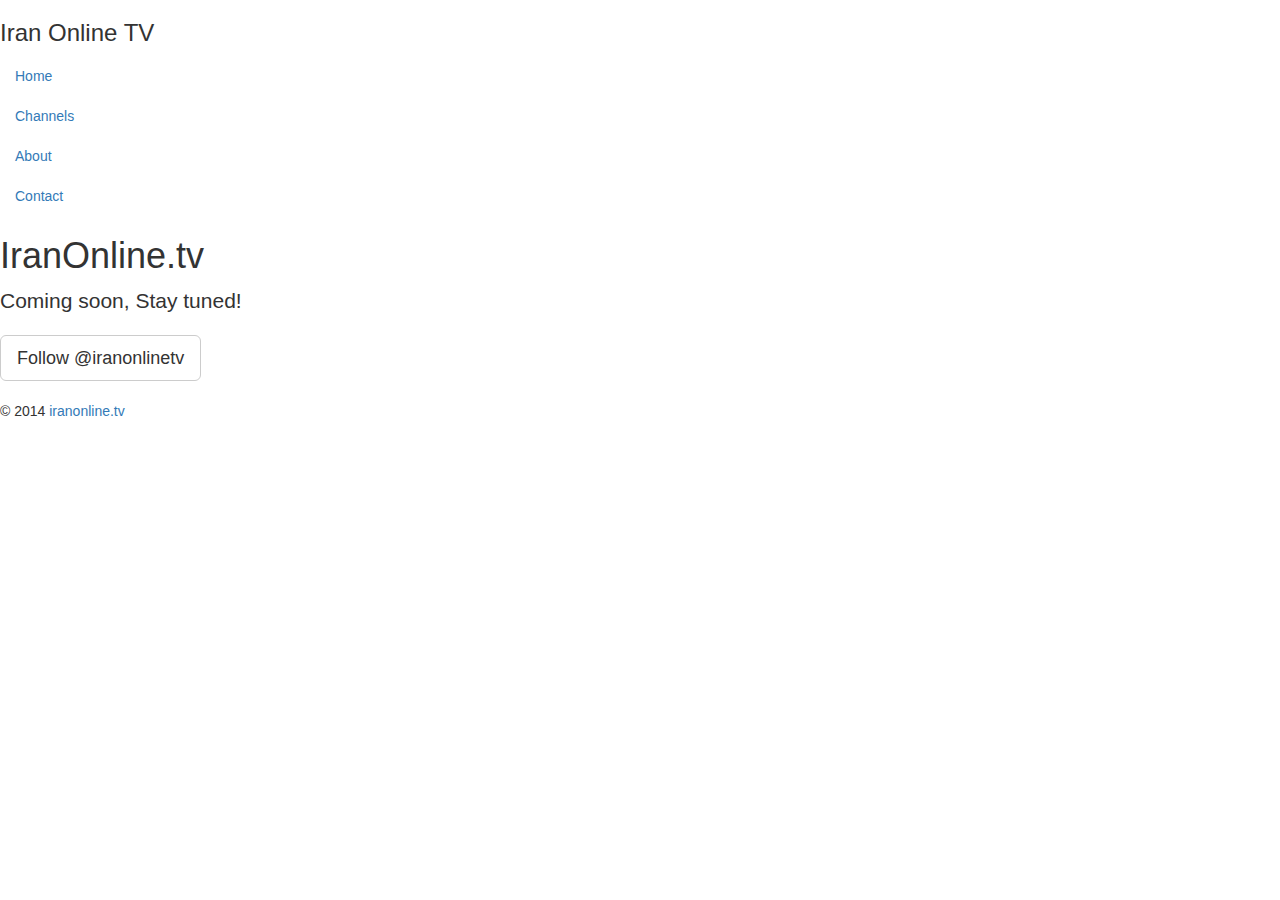
<file: index.html>
<!DOCTYPE html>
<html lang="en">
  <head>
    <meta charset="utf-8">
    <meta http-equiv="X-UA-Compatible" content="IE=edge">
    <meta name="viewport" content="width=device-width, initial-scale=1">
    <meta name="description" content="IranOnlineTV - Watch all iranians tv channels for free">
    <meta name="keywords" content="iran online tv,iran live tv,iranian tvs,shabake seda sima, irib live tv,pakhshe zende tv,persian live tv channels">
    <meta name="author" content="IranOnlineTV">
    <meta property="fb:app_id" content="296085533925702" /> 
    <meta property="og:type"   content="website" /> 
    <meta property="og:url"    content="http://iranonline.tv" /> 
    <meta property="og:title"  content="Iran Online TV" /> 
    <meta property="og:image"  content="" />	
    <title>Iran Online TV</title>
	<link rel="canonical" href="http://iranonline.tv"/>	
    <link rel="stylesheet" href="//netdna.bootstrapcdn.com/bootstrap/3.1.0/css/bootstrap.min.css">
    <link href="http://cdn.iranonline.tv/stylesheets/cover.css" rel="stylesheet">	
    <!-- HTML5 Shim and Respond.js IE8 support of HTML5 elements and media queries -->
    <!-- WARNING: Respond.js doesn't work if you view the page via file:// -->
    <!--[if lt IE 9]>
      <script src="https://oss.maxcdn.com/libs/html5shiv/3.7.0/html5shiv.js"></script>
      <script src="https://oss.maxcdn.com/libs/respond.js/1.4.2/respond.min.js"></script>
    <![endif]-->
  </head>
 <body>
    <div class="site-wrapper">
      <div class="site-wrapper-inner">
        <div class="cover-container">
          <div class="masthead clearfix">
            <div class="inner">
              <h3 class="masthead-brand">Iran Online TV</h3>			 
              <ul class="nav masthead-nav">
                <li class="active"><a href="http://iranonline.tv">Home</a></li>
				<li><a href="http://iranonline.tv/channel/">Channels</a></li>
                <li><a href="http://iranonline.tv/about">About</a></li>
                <li><a href="http://iranonline.tv/contact">Contact</a></li>
              </ul>
            </div>
          </div>
          <div class="inner cover">
            <h1 class="cover-heading">IranOnline.tv</h1>
            <p class="lead">Coming soon, Stay tuned!</p>
            <p class="lead">
              <a href="https://twitter.com/updl" class="btn btn-lg btn-default">Follow @iranonlinetv</a>
            </p>
          </div>
          <div class="mastfoot">
            <div class="inner">
              <p>&copy; 2014 <a href="http://iranonline.tv">iranonline.tv</a></p>
            </div>
          </div>
        </div>
      </div>
    </div>
	<script src="//ajax.googleapis.com/ajax/libs/jquery/1.11.0/jquery.min.js"></script>
    <script src="//netdna.bootstrapcdn.com/bootstrap/3.1.0/js/bootstrap.min.js"></script>
    <script src="http://cdn.iranonline.tv/javascripts/docs.min.js"></script>
<script>
  (function(i,s,o,g,r,a,m){i['GoogleAnalyticsObject']=r;i[r]=i[r]||function(){
  (i[r].q=i[r].q||[]).push(arguments)},i[r].l=1*new Date();a=s.createElement(o),
  m=s.getElementsByTagName(o)[0];a.async=1;a.src=g;m.parentNode.insertBefore(a,m)
  })(window,document,'script','//www.google-analytics.com/analytics.js','ga');

  ga('create', 'UA-55012801-1', 'auto');
  ga('send', 'pageview');

</script>
  </body>
</html>
</file>
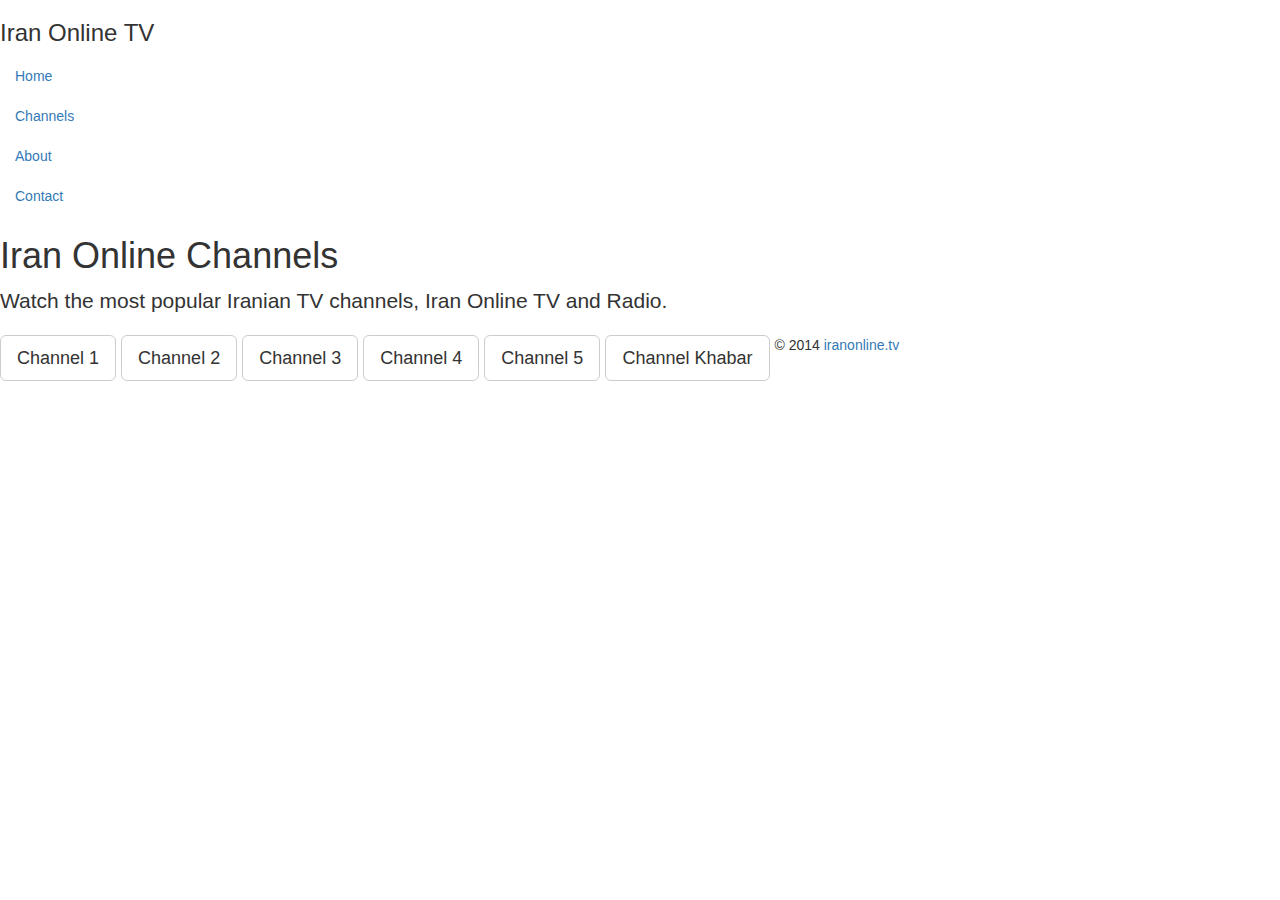
<file: channel/index.html>
<!DOCTYPE html>
<html lang="en">
  <head prefix="og: http://ogp.me/ns# fb: http://ogp.me/ns/fb# website: http://ogp.me/ns/website#">
    <meta charset="utf-8">
    <meta http-equiv="X-UA-Compatible" content="IE=edge">
    <meta name="viewport" content="width=device-width, initial-scale=1">
    <meta name="description" content="IranOnlineTV - List of all channels">
    <meta name="keywords" content="iran online tv,iran live tv,iranian tvs,shabake seda sima, irib live tv,pakhshe zende tv,persian live tv channels">
    <meta name="author" content="IranOnlineTV">
    <meta property="fb:app_id" content="296085533925702" /> 
    <meta property="og:type"   content="website" /> 
    <meta property="og:url"    content="http://iranonline.tv/channel/" /> 
    <meta property="og:title"  content="Iran Online TV Channels" /> 
    <meta property="og:image"  content="http://cdn.iranonline.tv/images/tv/3.png" />	
    <title>Iran Online TV Channels</title>
	<link rel="canonical" href="http://iranonline.tv/channel/"/>	
    <link rel="stylesheet" href="//netdna.bootstrapcdn.com/bootstrap/3.1.0/css/bootstrap.min.css">
    <link href="http://cdn.updl.net/stylesheets/cover.css" rel="stylesheet">	
    <!-- HTML5 Shim and Respond.js IE8 support of HTML5 elements and media queries -->
    <!-- WARNING: Respond.js doesn't work if you view the page via file:// -->
    <!--[if lt IE 9]>
      <script src="https://oss.maxcdn.com/libs/html5shiv/3.7.0/html5shiv.js"></script>
      <script src="https://oss.maxcdn.com/libs/respond.js/1.4.2/respond.min.js"></script>
    <![endif]-->
  </head>
 <body>
    <div class="site-wrapper">
      <div class="site-wrapper-inner">
        <div class="cover-container">
          <div class="masthead clearfix">
            <div class="inner">
              <h3 class="masthead-brand">Iran Online TV</h3>			 
              <ul class="nav masthead-nav">
                <li><a href="http://iranonline.tv">Home</a></li>
				<li class="active"><a href="http://iranonline.tv/channel/">Channels</a></li>
                <li><a href="http://iranonline.tv/about">About</a></li>
                <li><a href="http://iranonline.tv/contact">Contact</a></li>
              </ul>
            </div>
          </div>
          <div class="inner cover">
            <h1 class="cover-heading">Iran Online Channels</h1>
            <p class="lead">Watch the most popular Iranian TV channels, Iran Online TV and Radio.</p>
            <p class="lead" style="float:left; padding-right: 5px;">
              <a href="http://iranonline.tv/channel/1" class="btn btn-lg btn-default">Channel 1</a>
            </p>
            <p class="lead" style="float:left; padding-right: 5px;">
              <a href="http://iranonline.tv/channel/2" class="btn btn-lg btn-default">Channel 2</a>
            </p>
            <p class="lead" style="float:left; padding-right: 5px;">
              <a href="http://iranonline.tv/channel/3" class="btn btn-lg btn-default">Channel 3</a>
            </p>
            <p class="lead" style="float:left; padding-right: 5px;">
              <a href="http://iranonline.tv/channel/4" class="btn btn-lg btn-default">Channel 4</a>
            </p>
            <p class="lead" style="float:left; padding-right: 5px;">
              <a href="http://iranonline.tv/channel/5" class="btn btn-lg btn-default">Channel 5</a>
            </p>
            <p class="lead" style="float:left; padding-right: 5px;">
              <a href="http://iranonline.tv/channel/khabar" class="btn btn-lg btn-default">Channel Khabar</a>
            </p>			
          </div>
          <div class="mastfoot">
            <div class="inner">
              <p>&copy; 2014 <a href="http://iranonline.tv">iranonline.tv</a></p>
            </div>
          </div>
        </div>
      </div>
    </div>
    <script src="//ajax.googleapis.com/ajax/libs/jquery/1.11.0/jquery.min.js"></script>
    <script src="//netdna.bootstrapcdn.com/bootstrap/3.1.0/js/bootstrap.min.js"></script>
    <script src="http://cdn.updl.net/javascripts/docs.min.js"></script>
<script>
  (function(i,s,o,g,r,a,m){i['GoogleAnalyticsObject']=r;i[r]=i[r]||function(){
  (i[r].q=i[r].q||[]).push(arguments)},i[r].l=1*new Date();a=s.createElement(o),
  m=s.getElementsByTagName(o)[0];a.async=1;a.src=g;m.parentNode.insertBefore(a,m)
  })(window,document,'script','//www.google-analytics.com/analytics.js','ga');

  ga('create', 'UA-55012801-1', 'auto');
  ga('send', 'pageview');

</script>
<div id="fb-root"></div>
<script>(function(d, s, id) {
  var js, fjs = d.getElementsByTagName(s)[0];
  if (d.getElementById(id)) return;
  js = d.createElement(s); js.id = id;
  js.src = "//connect.facebook.net/en_US/sdk.js#xfbml=1&appId=296085533925702&version=v2.0";
  fjs.parentNode.insertBefore(js, fjs);
}(document, 'script', 'facebook-jssdk'));</script>
  </body>
</html>
</file>
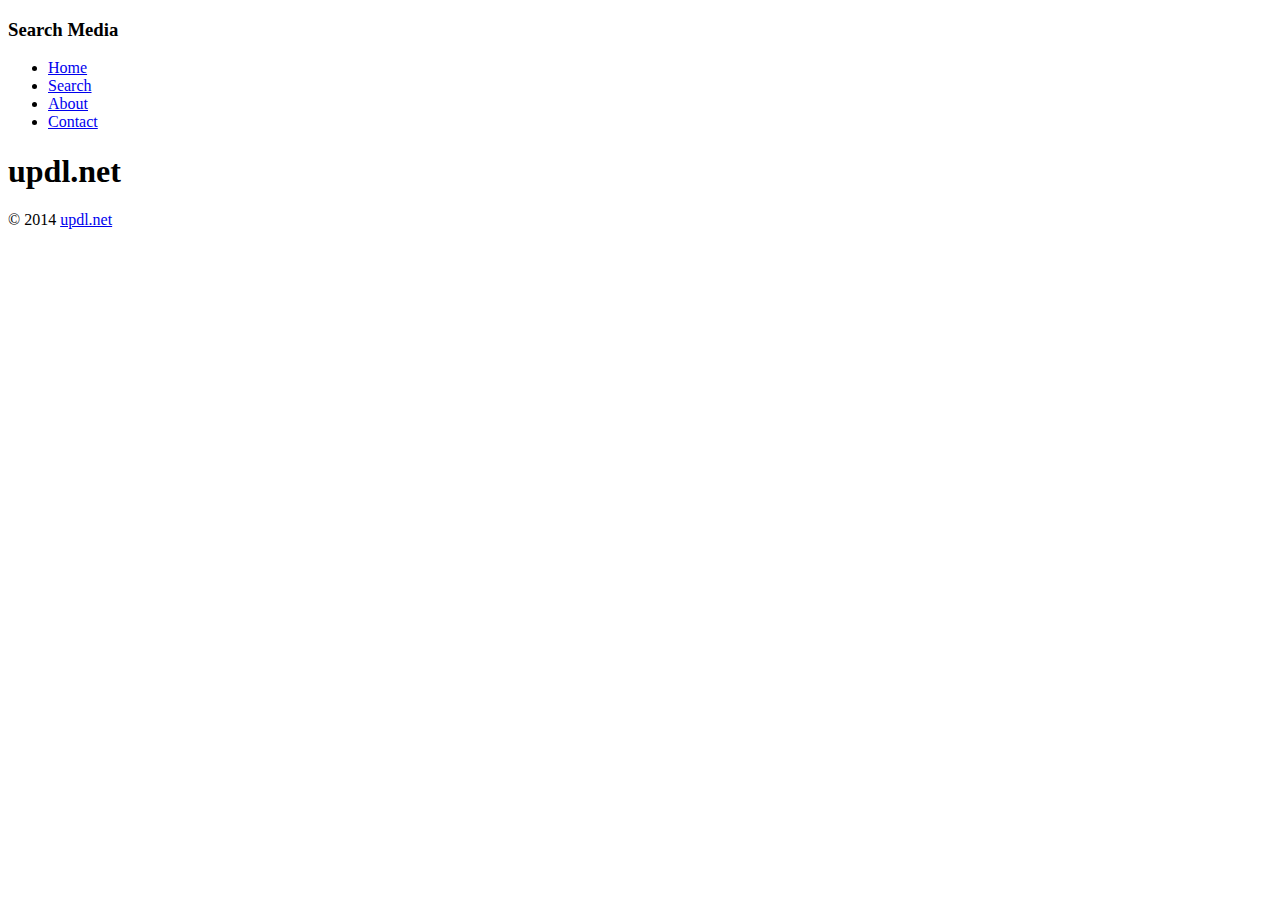
<file: search/index.html>
<!DOCTYPE html>
<html lang="en">
  <head>
    <meta charset="utf-8">
    <meta http-equiv="X-UA-Compatible" content="IE=edge">
    <meta name="viewport" content="width=device-width, initial-scale=1">
    <meta name="description" content="">
    <meta name="author" content="">
    <title>Search Media | updl</title>
	<link rel="canonical" href="http://updl.net/search/"/>	
    <link rel="http://updl.net/stylesheet" href="//netdna.bootstrapcdn.com/bootstrap/3.1.0/css/bootstrap.min.css">
    <link href="http://updl.net/stylesheets/cover.css" rel="stylesheet">	
    <!-- HTML5 Shim and Respond.js IE8 support of HTML5 elements and media queries -->
    <!-- WARNING: Respond.js doesn't work if you view the page via file:// -->
    <!--[if lt IE 9]>
      <script src="https://oss.maxcdn.com/libs/html5shiv/3.7.0/html5shiv.js"></script>
      <script src="https://oss.maxcdn.com/libs/respond.js/1.4.2/respond.min.js"></script>
    <![endif]-->
  </head>
 <body>
    <div class="site-wrapper">
      <div class="site-wrapper-inner">
        <div class="cover-container">
          <div class="masthead clearfix">
            <div class="inner">
              <h3 class="masthead-brand">Search Media</h3>
              <ul class="nav masthead-nav">
                <li><a href="http://updl.net">Home</a></li>
				<li class="active"><a href="http://updl.net/search/">Search</a></li>
                <li><a href="http://updl.net/about">About</a></li>
                <li><a href="http://updl.net/contact">Contact</a></li>
              </ul>
            </div>
          </div>
          <div class="inner cover">
            <h1 class="cover-heading">updl.net</h1>			
<gcse:searchbox-only></gcse:searchbox-only>
<script>
  (function() {
    var cx = '001112116775140628030:n8iazqfkfys';
    var gcse = document.createElement('script');
    gcse.type = 'text/javascript';
    gcse.async = true;
    gcse.src = (document.location.protocol == 'https:' ? 'https:' : 'http:') +
        '//www.google.com/cse/cse.js?cx=' + cx;
    var s = document.getElementsByTagName('script')[0];
    s.parentNode.insertBefore(gcse, s);
  })();
</script>
<gcse:searchresults-only resultsUrl="http://www.updl.net/search/" newWindow="false" queryParameterName="q"></gcse:searchresults-only>
          </div>
          <div class="mastfoot">
            <div class="inner">
              <p>© 2014 <a href="http://updl.net">updl.net</a></p>
            </div>
          </div>
        </div>
      </div>
    </div>
    <script src="//ajax.googleapis.com/ajax/libs/jquery/1.11.0/jquery.min.js"></script>
    <script src="//netdna.bootstrapcdn.com/bootstrap/3.1.0/js/bootstrap.min.js"></script>
    <script src="http://updl.net/javascripts/docs.min.js"></script>
<script>
  (function(i,s,o,g,r,a,m){i['GoogleAnalyticsObject']=r;i[r]=i[r]||function(){
  (i[r].q=i[r].q||[]).push(arguments)},i[r].l=1*new Date();a=s.createElement(o),
  m=s.getElementsByTagName(o)[0];a.async=1;a.src=g;m.parentNode.insertBefore(a,m)
  })(window,document,'script','//www.google-analytics.com/analytics.js','ga');
  ga('create', 'UA-40769220-1', 'updl.net');
  ga('send', 'pageview');
</script>
  </body>
</html>
</file>
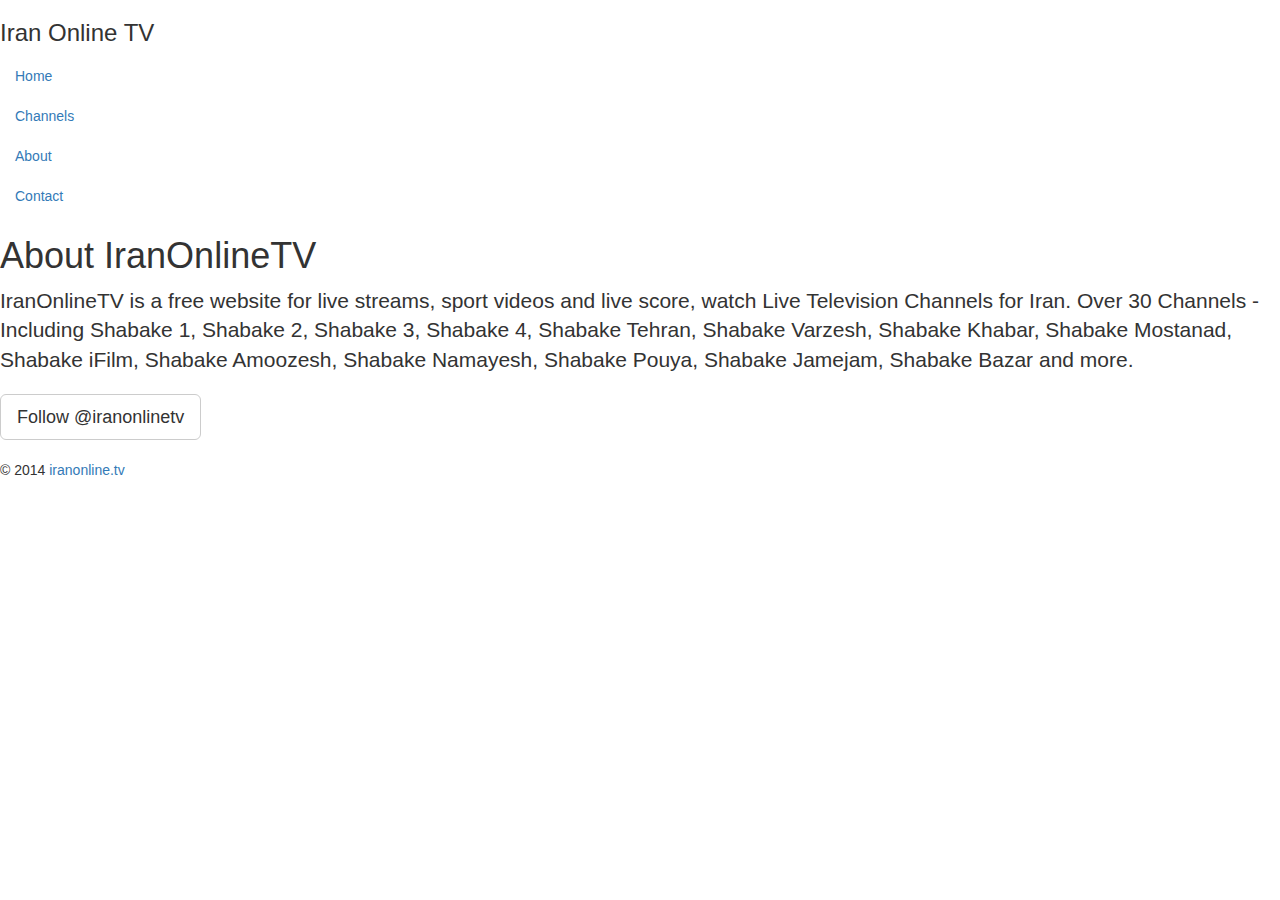
<file: about.html>
<!DOCTYPE html>
<html lang="en">
  <head>
    <meta charset="utf-8">
    <meta http-equiv="X-UA-Compatible" content="IE=edge">
    <title>Iran Online TV | About</title>
	<link rel="canonical" href="http://iranonline.tv/about"/>	
    <link rel="stylesheet" href="//netdna.bootstrapcdn.com/bootstrap/3.1.0/css/bootstrap.min.css">
    <link href="http://cdn.iranonline.tv/stylesheets/cover.css" rel="stylesheet">	
    <!-- HTML5 Shim and Respond.js IE8 support of HTML5 elements and media queries -->
    <!-- WARNING: Respond.js doesn't work if you view the page via file:// -->
    <!--[if lt IE 9]>
      <script src="https://oss.maxcdn.com/libs/html5shiv/3.7.0/html5shiv.js"></script>
      <script src="https://oss.maxcdn.com/libs/respond.js/1.4.2/respond.min.js"></script>
    <![endif]-->
  </head>
 <body>
    <div class="site-wrapper">
      <div class="site-wrapper-inner">
        <div class="cover-container">
          <div class="masthead clearfix">
            <div class="inner">
              <h3 class="masthead-brand">Iran Online TV</h3>
              <ul class="nav masthead-nav">
                <li><a href="http://iranonline.tv/">Home</a></li>
				<li><a href="http://iranonline.tv/channel/">Channels</a></li>
                <li class="active"><a href="http://iranonline.tv/about">About</a></li>
                <li><a href="http://iranonline.tv/contact">Contact</a></li>
              </ul>
            </div>
          </div>
          <div class="inner cover">
            <h1 class="cover-heading">About IranOnlineTV</h1>
            <p class="lead">IranOnlineTV is a free website for live streams, sport videos and live score, watch Live Television Channels for Iran. Over 30 Channels - Including Shabake 1, Shabake 2, Shabake 3, Shabake 4, Shabake Tehran, Shabake Varzesh, Shabake Khabar, Shabake Mostanad, Shabake iFilm, Shabake Amoozesh, Shabake Namayesh, Shabake Pouya, Shabake Jamejam, Shabake Bazar and more.</p>
            <p class="lead">
              <a href="https://twitter.com/iranonlinetv" class="btn btn-lg btn-default">Follow @iranonlinetv</a>
            </p>
          </div>
          <div class="mastfoot">
            <div class="inner">
              <p>&copy; 2014 <a href="http://iranonline.tv">iranonline.tv</a></p>
            </div>
          </div>
        </div>
      </div>
    </div>
    <script src="//ajax.googleapis.com/ajax/libs/jquery/1.11.0/jquery.min.js"></script>
    <script src="//netdna.bootstrapcdn.com/bootstrap/3.1.0/js/bootstrap.min.js"></script>
    <script src="http://cdn.iranonline.tv/javascripts/docs.min.js"></script>
<script>
  (function(i,s,o,g,r,a,m){i['GoogleAnalyticsObject']=r;i[r]=i[r]||function(){
  (i[r].q=i[r].q||[]).push(arguments)},i[r].l=1*new Date();a=s.createElement(o),
  m=s.getElementsByTagName(o)[0];a.async=1;a.src=g;m.parentNode.insertBefore(a,m)
  })(window,document,'script','//www.google-analytics.com/analytics.js','ga');

  ga('create', 'UA-55012801-1', 'auto');
  ga('send', 'pageview');

</script>
  </body>
</html>
</file>
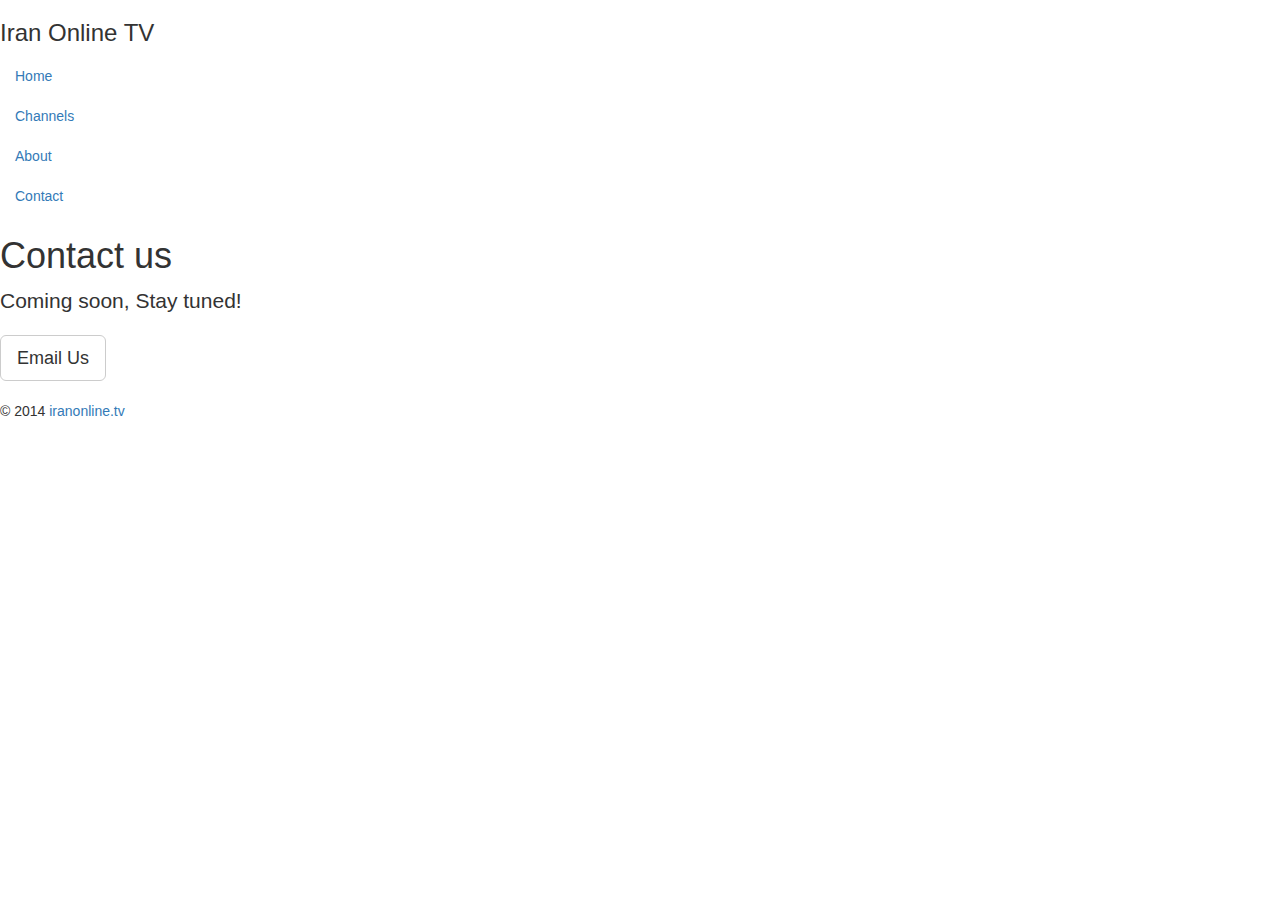
<file: contact.html>
<!DOCTYPE html>
<html lang="en">
  <head>
    <meta charset="utf-8">
    <meta http-equiv="X-UA-Compatible" content="IE=edge">
    <title>Iran Online TV | Contact</title>
	<link rel="canonical" href="http://iranonline.tv/contact"/>	
    <link rel="stylesheet" href="//netdna.bootstrapcdn.com/bootstrap/3.1.0/css/bootstrap.min.css">
    <link href="http://cdn.iranonline.tv/stylesheets/cover.css" rel="stylesheet">	
    <!-- HTML5 Shim and Respond.js IE8 support of HTML5 elements and media queries -->
    <!-- WARNING: Respond.js doesn't work if you view the page via file:// -->
    <!--[if lt IE 9]>
      <script src="https://oss.maxcdn.com/libs/html5shiv/3.7.0/html5shiv.js"></script>
      <script src="https://oss.maxcdn.com/libs/respond.js/1.4.2/respond.min.js"></script>
    <![endif]-->
  </head>
 <body>
    <div class="site-wrapper">
      <div class="site-wrapper-inner">
        <div class="cover-container">
          <div class="masthead clearfix">
            <div class="inner">
              <h3 class="masthead-brand">Iran Online TV</h3>
              <ul class="nav masthead-nav">
                <li><a href="http://iranonline.tv/">Home</a></li>
				<li><a href="http://iranonline.tv/channel/">Channels</a></li>
                <li><a href="http://iranonline.tv/about">About</a></li>
                <li class="active"><a href="http://iranonline.tv/contact">Contact</a></li>
              </ul>
            </div>
          </div>
          <div class="inner cover">
            <h1 class="cover-heading">Contact us</h1>
            <p class="lead">Coming soon, Stay tuned!</p>
            <p class="lead">
			  <a href="mailto:" class="btn btn-lg btn-default">Email Us</a> 
            </p>
          </div>
          <div class="mastfoot">
              <p>&copy; 2014 <a href="http://iranonline.tv">iranonline.tv</a></p>
            </div>
          </div>
        </div>
      </div>
    </div>
    <script src="//ajax.googleapis.com/ajax/libs/jquery/1.11.0/jquery.min.js"></script>
    <script src="//netdna.bootstrapcdn.com/bootstrap/3.1.0/js/bootstrap.min.js"></script>
    <script src="http://cdn.iranonline.tv/javascripts/docs.min.js"></script>
<script>
  (function(i,s,o,g,r,a,m){i['GoogleAnalyticsObject']=r;i[r]=i[r]||function(){
  (i[r].q=i[r].q||[]).push(arguments)},i[r].l=1*new Date();a=s.createElement(o),
  m=s.getElementsByTagName(o)[0];a.async=1;a.src=g;m.parentNode.insertBefore(a,m)
  })(window,document,'script','//www.google-analytics.com/analytics.js','ga');

  ga('create', 'UA-55012801-1', 'auto');
  ga('send', 'pageview');

</script>
  </body>
</html>
</file>
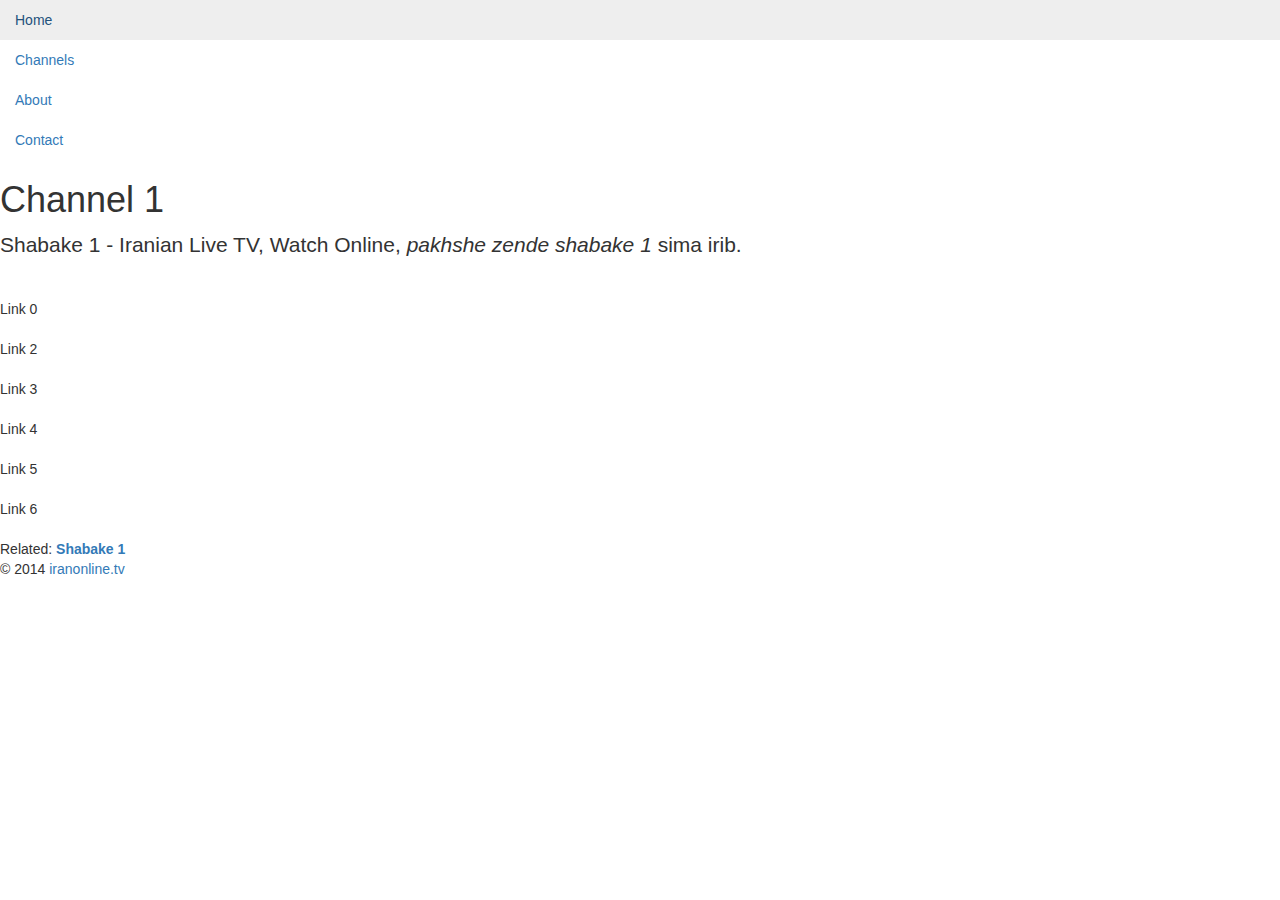
<file: channel/1.html>
<!DOCTYPE html>
<html lang="en">
  <head prefix="og: http://ogp.me/ns# fb: http://ogp.me/ns/fb# website: http://ogp.me/ns/website#">
    <meta charset="utf-8">
    <meta http-equiv="X-UA-Compatible" content="IE=edge">
    <meta name="viewport" content="width=device-width, initial-scale=1">
    <meta name="description" content="Shabake 1 - Iranian Live TV, Watch Online, pakhshe zende shabake 1 sima irib">
    <meta name="keywords" content="shabake 1,channel 1 iran,shabake 1 live,shabake 1 online,iran channel 1,iran online tv">
    <meta name="author" content="IranOnlineTV">
    <meta property="fb:app_id" content="296085533925702" /> 
    <meta property="og:type"   content="website" /> 
    <meta property="og:url"    content="http://iranonline.tv/channel/1" /> 
    <meta property="og:title"  content="Channel 1 | Iran Online TV" /> 
    <meta property="og:image"  content="http://cdn.iranonline.tv/images/tv/1.png" />	
    <title>Channel 1 | Iran Online TV</title>
	<link rel="canonical" href="http://iranonline.tv/channel/1"/>	
    <link rel="stylesheet" href="//netdna.bootstrapcdn.com/bootstrap/3.1.0/css/bootstrap.min.css">
    <link href="http://cdn.iranonline.tv/stylesheets/cover.css" rel="stylesheet">	
    <!-- HTML5 Shim and Respond.js IE8 support of HTML5 elements and media queries -->
    <!-- WARNING: Respond.js doesn't work if you view the page via file:// -->
    <!--[if lt IE 9]>
      <script src="https://oss.maxcdn.com/libs/html5shiv/3.7.0/html5shiv.js"></script>
      <script src="https://oss.maxcdn.com/libs/respond.js/1.4.2/respond.min.js"></script>
    <![endif]-->
  </head>
 <body>
    <div class="site-wrapper">
      <div class="site-wrapper-inner">
        <div class="cover-container">
          <div class="masthead clearfix">
            <div class="inner">	 
              <ul class="nav masthead-nav">
                <li><a href="http://iranonline.tv">Home</a></li>
				<li class="active"><a href="http://iranonline.tv/channel/">Channels</a></li>
                <li><a href="http://iranonline.tv/about">About</a></li>
                <li><a href="http://iranonline.tv/contact">Contact</a></li>
              </ul>
            </div>
          </div>
          <div class="inner cover">
            <h1 class="cover-heading">Channel 1</h1>
            <p class="lead">Shabake 1 - Iranian Live TV, Watch Online, <i>pakhshe zende shabake 1</i> sima irib.</p>
			<p class="lead"><div class="fb-like" data-href="http://iranonline.tv/channel/1" data-layout="standard" data-action="like" data-show-faces="false" data-share="true"></div></p>
<script type='text/javascript' src='http://cdn.iranonline.tv/javascripts/player/jwplayer.js'></script>
<div align="center">
<div id='video_player'></div>
<script type="text/javascript">
  jwplayer('video_player').setup({
    'id': 'video_player',
    'width': 'auto',
    'height': '390',
    'dock': 'true', 
    'provider': 'rtmp',
    'file': 'tv1-512.stream', 
    'streamer': 'rtmp://e1.eirib.ir/liverepeater',    
    image: "http://cdn.iranonline.tv/images/tv/1.png", 
    'controlbar': 'bottom',
    'modes': [
        {type: 'flash', src: 'http://cdn.iranonline.tv/javascripts/player/player.swf'},
        {
          type: 'html5',
          config: {
    'provider': 'video',
    'file': 'http://live.kashef.cdn.liveirib.ir:1935/live-e/irib1-2.sdp/playlist.m3u8'
  
          }   
        },
        {
          type: 'download',
          config: {
    'provider': 'video',
    'file': 'http://live.kashef.cdn.liveirib.ir:1935/live-e/irib1-2.sdp/playlist.m3u8'
          }
        }
    ],
'plugins': {
      'gapro-2': {
        'trackstarts': 'true',
        'trackpercentage': 'true',
        'trackseconds': 'true',
  'tracktime': 'true'
        },
      'ltas': {
        'cc': 'aiqplqdgurpkxzr'
      },  
      'lightsout-1': {'dockicon': 'false'},
      'fbit-1': {},   
      'tweetit-1': {},  
      'like-1': {},  
      'giraffic-1': {}
}
  });
</script>
<noscript>
  <embed type="application/x-shockwave-flash" src="http://cdn.iranonline.tv/javascripts/player/player.swf" id="video_player" name="video_player" width="auto" height="390" allowfullscreen="true" allowscriptaccess="always" bgcolor="#000000" wmode="opaque" flashvars="streamer=rtmp://e1.eirib.ir/liverepeater&file=tv1-512.stream&provider=rtmp&image=http://cdn.iranonline.tv/images/tv/1.png"/>
</noscript>
</div>
<br /><div class="gbqfb" onclick="jwplayer().load({file:'tv1-512.stream',provider: 'rtmp',streamer:'rtmp://e1.eirib.ir/liverepeater'}).play();">Link 0</div>&nbsp;<div class="gbqfb" onclick="jwplayer().load({file:'tv1.stream',provider: 'rtmp',streamer:'rtmp://91.225.53.88:1935/liveedge'}).play();">Link 2</div>&nbsp;<div class="gbqfb" onclick="jwplayer().load({file:'irib1-2.sdp',provider: 'rtmp',streamer:'rtmp://live.kashef.cdn.liveirib.ir/live-e'}).play();">Link 3</div>&nbsp;<div class="gbqfb" onclick="jwplayer().load({file:'tv1-udp-500k.stream',provider: 'rtmp',streamer:'rtmp://live.iransima.ir/live'}).play();">Link 4</div>&nbsp;<div class="gbqfb" onclick="jwplayer().load({file:'irib1-2.sdp',provider: 'rtmp',streamer:'rtmp://live.kashef.cdn.liveirib.ir/live-e'}).play();">Link 5</div>&nbsp;<div class="gbqfb" onclick="jwplayer().load({file:'irib1-1.sdp',provider: 'rtmp',streamer:'rtmp://live.kashef.cdn.liveirib.ir/live-e'}).play();">Link 6</div>
<br />Related: <b><a href="http://www.logect.com/content.php?r=366-Shabake-1-iranian-Live-TV-Online">Shabake 1</a></b>
<div class="fb-comments" data-href="http://iranonline.tv/channel/1" data-width="100%" data-numposts="5" data-colorscheme="light"></div>
          </div>
          <div class="mastfoot">
            <div class="inner">
              <p>&copy; 2014 <a href="http://iranonline.tv">iranonline.tv</a></p>
            </div>
          </div>
        </div>
      </div>
    </div>
	<script src="//ajax.googleapis.com/ajax/libs/jquery/1.11.0/jquery.min.js"></script>
    <script src="//netdna.bootstrapcdn.com/bootstrap/3.1.0/js/bootstrap.min.js"></script>
    <script src="http://cdn.iranonline.tv/javascripts/docs.min.js"></script>
<script>
  (function(i,s,o,g,r,a,m){i['GoogleAnalyticsObject']=r;i[r]=i[r]||function(){
  (i[r].q=i[r].q||[]).push(arguments)},i[r].l=1*new Date();a=s.createElement(o),
  m=s.getElementsByTagName(o)[0];a.async=1;a.src=g;m.parentNode.insertBefore(a,m)
  })(window,document,'script','//www.google-analytics.com/analytics.js','ga');

  ga('create', 'UA-55012801-1', 'auto');
  ga('send', 'pageview');

</script>
<div id="fb-root"></div>
<script>(function(d, s, id) {
  var js, fjs = d.getElementsByTagName(s)[0];
  if (d.getElementById(id)) return;
  js = d.createElement(s); js.id = id;
  js.src = "//connect.facebook.net/en_US/sdk.js#xfbml=1&appId=296085533925702&version=v2.0";
  fjs.parentNode.insertBefore(js, fjs);
}(document, 'script', 'facebook-jssdk'));</script>
  </body>
</html>
</file>
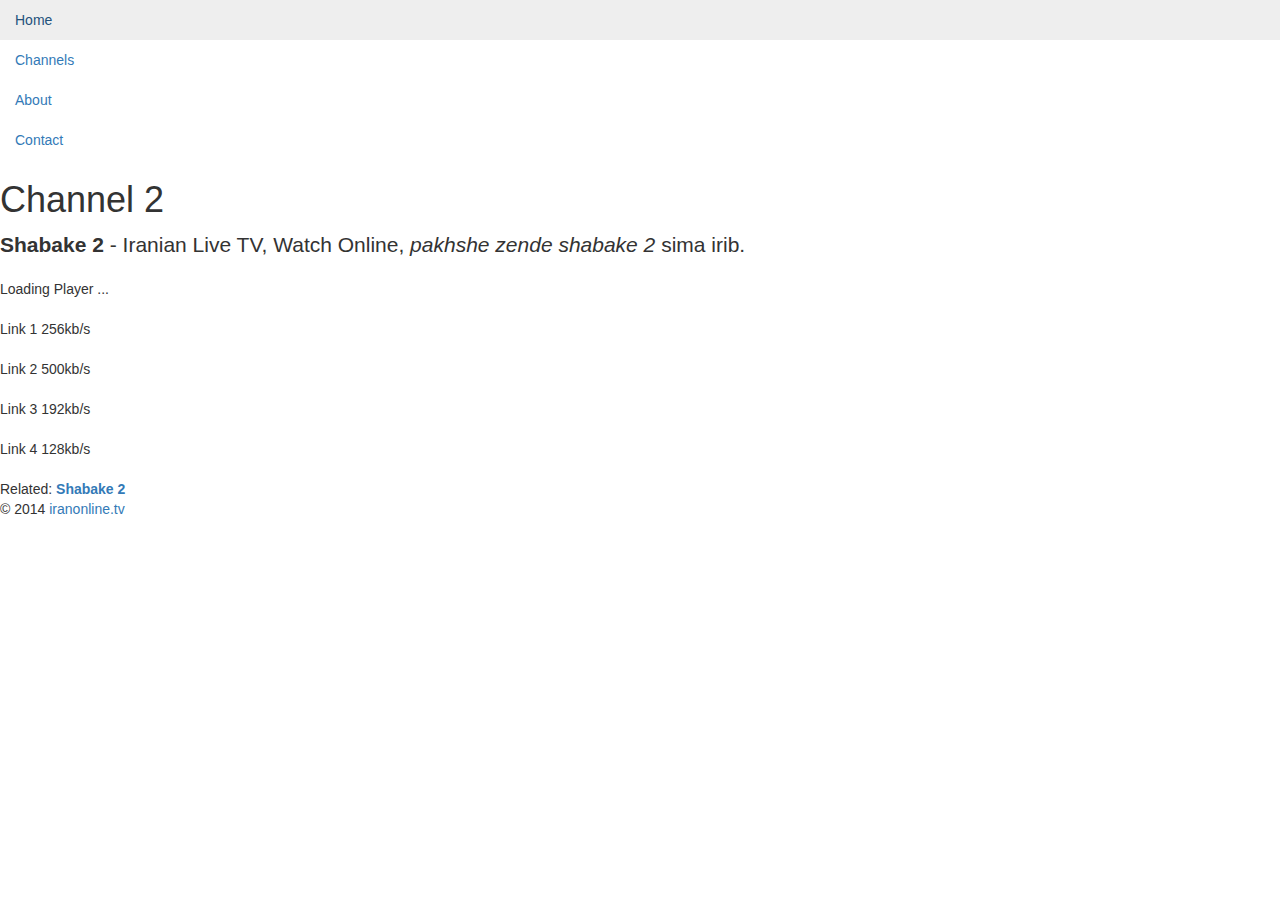
<file: channel/2.html>
<!DOCTYPE html>
<html lang="en">
  <head prefix="og: http://ogp.me/ns# fb: http://ogp.me/ns/fb# website: http://ogp.me/ns/website#">
    <meta charset="utf-8">
    <meta http-equiv="X-UA-Compatible" content="IE=edge">
    <meta name="viewport" content="width=device-width, initial-scale=1">
    <meta name="description" content="Shabake 2 - Iranian Live TV, Watch Online, pakhshe zende shabake 2 sima irib">
    <meta name="keywords" content="shabake 2,channel 2 iran,shabake 2 live,shabake 2 online,iran channel 2,iran online tv">
    <meta name="author" content="IranOnlineTV">
    <meta property="fb:app_id" content="296085533925702" /> 
    <meta property="og:type"   content="website" /> 
    <meta property="og:url"    content="http://iranonline.tv/channel/1" /> 
    <meta property="og:title"  content="Channel 2 | Iran Online TV" /> 
    <meta property="og:image"  content="http://cdn.iranonline.tv/images/tv/2.png" />	
    <title>Channel 2 | Iran Online TV</title>
	<link rel="canonical" href="http://iranonline.tv/channel/2"/>	
    <link rel="stylesheet" href="//netdna.bootstrapcdn.com/bootstrap/3.1.0/css/bootstrap.min.css">
    <link href="http://cdn.iranonline.tv/stylesheets/cover.css" rel="stylesheet">	
    <!-- HTML5 Shim and Respond.js IE8 support of HTML5 elements and media queries -->
    <!-- WARNING: Respond.js doesn't work if you view the page via file:// -->
    <!--[if lt IE 9]>
      <script src="https://oss.maxcdn.com/libs/html5shiv/3.7.0/html5shiv.js"></script>
      <script src="https://oss.maxcdn.com/libs/respond.js/1.4.2/respond.min.js"></script>
    <![endif]-->
	<div id="header"></div>
  </head>
 <body>
    <div class="site-wrapper">
      <div class="site-wrapper-inner">
        <div class="cover-container">
          <div class="masthead clearfix">
            <div class="inner">	 
              <ul class="nav masthead-nav">
                <li><a href="http://iranonline.tv">Home</a></li>
				<li class="active"><a href="http://iranonline.tv/channel/">Channels</a></li>
                <li><a href="http://iranonline.tv/about">About</a></li>
                <li><a href="http://iranonline.tv/contact">Contact</a></li>
              </ul>
            </div>
          </div>
          <div class="inner cover">
            <h1 class="cover-heading">Channel 2</h1>
            <p class="lead"><b>Shabake 2</b> - Iranian Live TV, Watch Online, <i>pakhshe zende shabake 2</i> sima irib.</p>
			<p class="lead"><div class="fb-like" data-href="http://iranonline.tv/channel/1" data-layout="standard" data-action="like" data-show-faces="false" data-share="true"></div></p>			
<script type='text/javascript' src='http://cdn.iranonline.tv/javascripts/player/jwplayer.js'></script>
<div id='video_player'>Loading Player ...</div>
<script type="text/javascript">
  jwplayer('video_player').setup({
    'id': 'video_player',
    'width': 'auto',
    'height': '390',
    'dock': 'true',	
    'provider': 'rtmp',
    'file': 'irib2-2.sdp',	
    'streamer': 'rtmp://live.kashef.cdn.liveirib.ir/live-e',				
    image: "http://cdn.iranonline.tv/images/tv/2.png",	
    'controlbar': 'bottom',
    'modes': [
        {type: 'flash', src: 'http://cdn.iranonline.tv/javascripts/player/player.swf'},
        {
          type: 'html5',
          config: {
    'provider': 'video',
    'file': 'http://live.kashef.cdn.liveirib.ir:1935/live-e/irib2-2.sdp/playlist.m3u8'
		
          }	  
        },
        {
          type: 'download',
          config: {
    'provider': 'video',
    'file': 'http://live.kashef.cdn.liveirib.ir:1935/live-e/irib2-2.sdp/playlist.m3u8'
          }
        }
    ],
'plugins': {
      'gapro-2': {
        'trackstarts': 'true',
        'trackpercentage': 'true',
        'trackseconds': 'true',
		'tracktime': 'true'
        },
      'ltas': {
        'cc': 'aiqplqdgurpkxzr'
      },		
      'lightsout-1': {'dockicon': 'false'},
      'fbit-1': {},	  
      'tweetit-1': {},  
      'like-1': {},	 
      'giraffic-1': {}
}
  });
</script>
<noscript>
  <embed type="application/x-shockwave-flash" src="http://cdn.iranonline.tv/javascripts/player/player.swf" id="video_player" name="video_player" width="auto" height="390" allowfullscreen="true" allowscriptaccess="always" bgcolor="#000000" wmode="opaque" flashvars="streamer=rtmp://live.kashef.cdn.liveirib.ir/live-e&file=irib2-2.sdp&provider=rtmp&image=http://cdn.iranonline.tv/images/tv/2.png"/>
</noscript>
<br /><div class="gbqfb" onclick="jwplayer().load({file:'irib2-2.sdp',provider: 'rtmp',streamer:'rtmp://live.kashef.cdn.liveirib.ir/live-e'}).play();">Link 1 256kb/s</div>&nbsp;<div class="gbqfb" onclick="jwplayer().load({file:'tv2-udp-500k.stream',provider: 'rtmp',streamer:'rtmp://live.iransima.ir/live'}).play();">Link 2 500kb/s</div>&nbsp;<div class="gbqfb" onclick="jwplayer().load({file:'irib2-1.sdp',provider: 'rtmp',streamer:'rtmp://live.kashef.cdn.liveirib.ir/live-e'}).play();">Link 3 192kb/s</div>&nbsp;<div class="gbqfb" onclick="jwplayer().load({file:'tv2-128.stream',provider: 'rtmp',streamer:'rtmpt://e5.eirib.ir/liverepeater'}).play();">Link 4 128kb/s</div>
<br />Related: <b><a href="http://www.logect.com/content.php?r=367-Shabake-2-iranian-Live-TV-Online">Shabake 2</a></b>
<div class="fb-comments" data-href="http://iranonline.tv/channel/1" data-width="100%" data-numposts="5" data-colorscheme="light"></div>
          </div>
          <div class="mastfoot">
            <div class="inner">
              <p>&copy; 2014 <a href="http://iranonline.tv">iranonline.tv</a></p>
            </div>
          </div>
        </div>
      </div>
    </div>
	<script src="//ajax.googleapis.com/ajax/libs/jquery/1.11.0/jquery.min.js"></script>
    <script src="//netdna.bootstrapcdn.com/bootstrap/3.1.0/js/bootstrap.min.js"></script>
    <script src="http://cdn.iranonline.tv/javascripts/docs.min.js"></script>
<script>
  (function(i,s,o,g,r,a,m){i['GoogleAnalyticsObject']=r;i[r]=i[r]||function(){
  (i[r].q=i[r].q||[]).push(arguments)},i[r].l=1*new Date();a=s.createElement(o),
  m=s.getElementsByTagName(o)[0];a.async=1;a.src=g;m.parentNode.insertBefore(a,m)
  })(window,document,'script','//www.google-analytics.com/analytics.js','ga');

  ga('create', 'UA-55012801-1', 'auto');
  ga('send', 'pageview');

</script>
<div id="fb-root"></div>
<script>(function(d, s, id) {
  var js, fjs = d.getElementsByTagName(s)[0];
  if (d.getElementById(id)) return;
  js = d.createElement(s); js.id = id;
  js.src = "//connect.facebook.net/en_US/sdk.js#xfbml=1&appId=296085533925702&version=v2.0";
  fjs.parentNode.insertBefore(js, fjs);
}(document, 'script', 'facebook-jssdk'));</script>
  </body>
</html>
</file>
